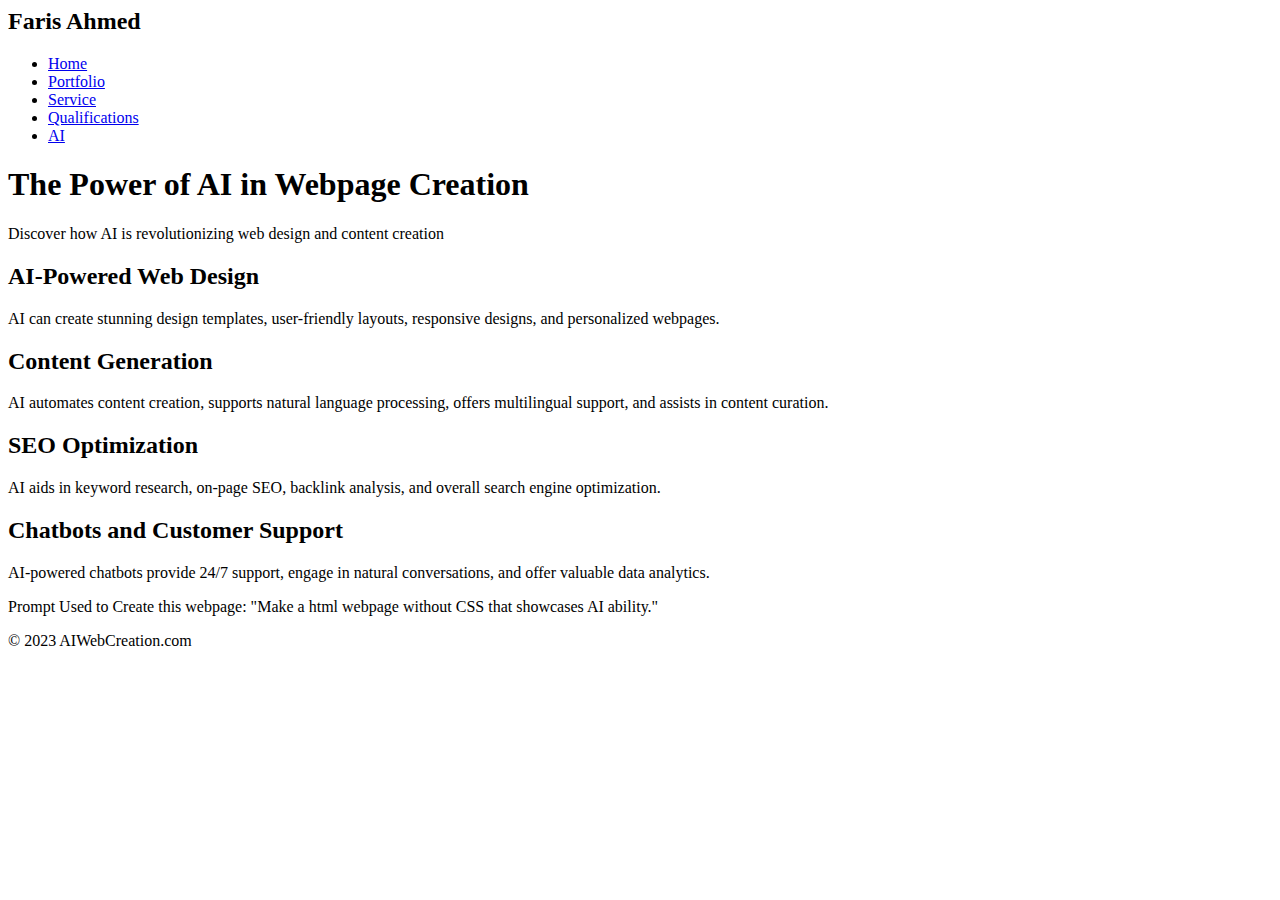
<file: ai.html>
<!-- Prompt: "make a html webpage without CSS that showcases AI ability" -->

<div class="landing">
    <nav>
        <h2 class="logo">Faris <span> Ahmed </span></h2>

    <ul>
            <li><a href="index.html">Home</a></li>
            <li><a href="portfolio.html">Portfolio</a></li>
            <li><a href="service.html">Service</a></li>
            <li><a href="qualifications.html">Qualifications</a></li>
            <li><a href="ai.html">AI</a></li>

        
    </ul>
    </nav>
    </header>
<body>
    <header>
        <h1>The Power of AI in Webpage Creation</h1>
        <p>Discover how AI is revolutionizing web design and content creation</p>
    </header>

    <section>
        <h2>AI-Powered Web Design</h2>
        <p>AI can create stunning design templates, user-friendly layouts, responsive designs, and personalized webpages.</p>
    </section>

    <section>
        <h2>Content Generation</h2>
        <p>AI automates content creation, supports natural language processing, offers multilingual support, and assists in content curation.</p>
    </section>

    <section>
        <h2>SEO Optimization</h2>
        <p>AI aids in keyword research, on-page SEO, backlink analysis, and overall search engine optimization.</p>
    </section>

    <section>
        <h2>Chatbots and Customer Support</h2>
        <p>AI-powered chatbots provide 24/7 support, engage in natural conversations, and offer valuable data analytics.</p>
        <p>Prompt Used to Create this webpage: "Make a html webpage without CSS that showcases AI ability."</p>
    </section>

    <footer>
        <p>&copy; 2023 AIWebCreation.com</p>
    </footer>
</body>
</html>
</file>
